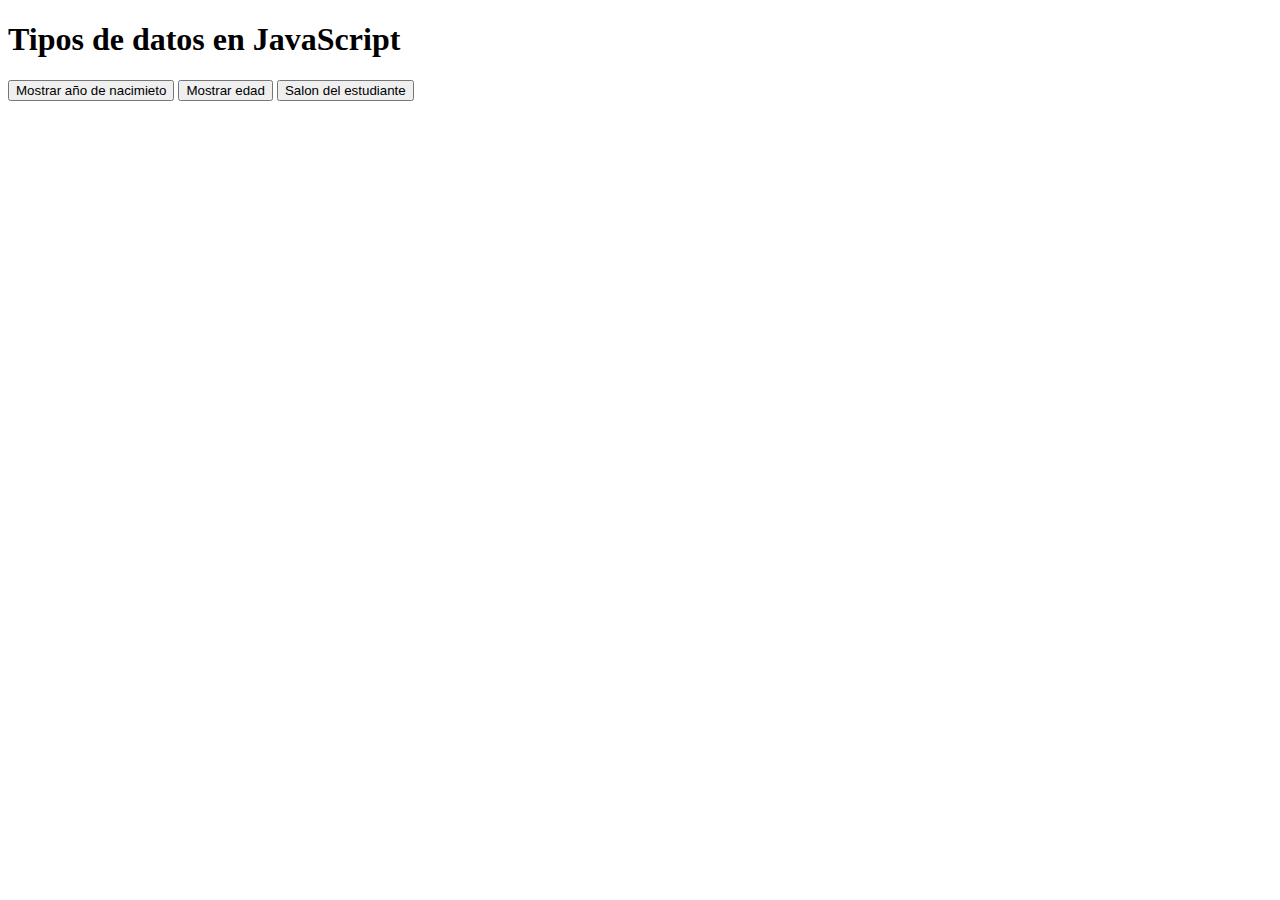
<file: 02_Tipos_de_datos/index.html>
<!DOCTYPE html>
<html lang="en">

<head>
    <meta charset="UTF-8">
    <meta name="viewport" content="width=device-width, initial-scale=1.0">
    <title>Tipos de datos en JavaScript</title>
</head>

<body>
    <h1>Tipos de datos en JavaScript</h1>

    <button onclick="mostrarAnioNacimiento()">Mostrar año de nacimieto</button>
    <button onclick="MostrarEdad()">Mostrar edad</button>
    <button onclick="mostrarSalonEstudiante()">Salon del estudiante</button>
   

    <script src="static/js/script.js"></script>


</body>

</html>
</file>
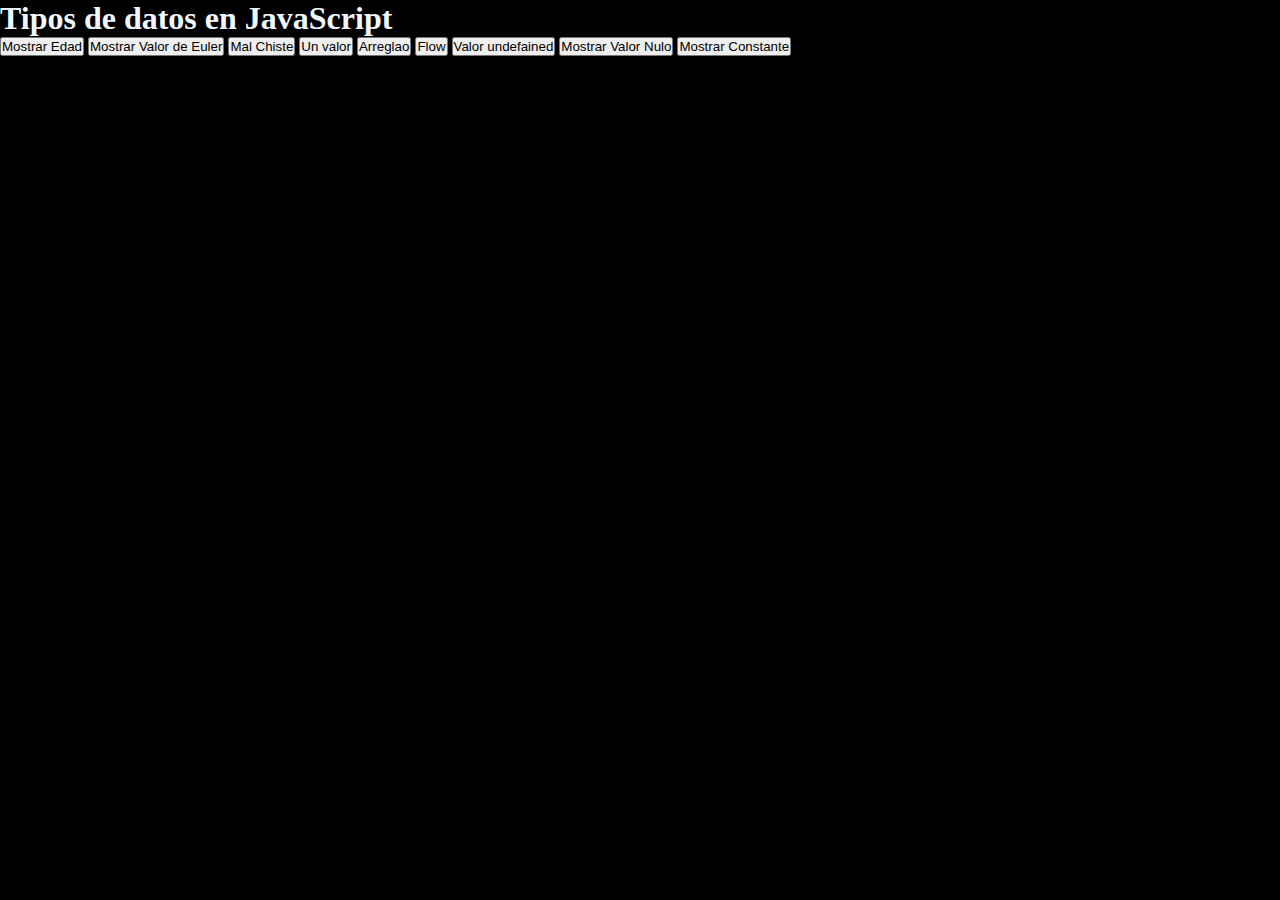
<file: 03_ejercicios_tipos_de_datos/index.html>
<!DOCTYPE html>
<html lang="en">

<head>
    <meta charset="UTF-8">
    <meta name="viewport" content="width=device-width, initial-scale=1.0">
    <title>Tipos de datos en JavaScript</title>
    <link rel="stylesheet" href="static/css/style.css">
</head>

<body>
    <h1>Tipos de datos en JavaScript</h1>

    <button onclick="mostrarEdad()">Mostrar Edad</button>
    <button onclick="mostrarValorEuler()">Mostrar Valor de Euler</button>
    <button onclick="mostrarMalChiste()">Mal Chiste</button>
    <button onclick="mostrarBooleano()">Un valor</button>
    <button onclick="mostrarArreglao()">Arreglao</button>
    <button onclick="mostrarFlow()">Flow</button>
    <button onclick="mostrarUndefaine()">Valor undefained</button>
    <button onclick="mostrarAAAA()">Mostrar Valor Nulo</button>
    <button onclick="mostrarMej()">Mostrar Constante</button>


    <script src="static/js/script.js"></script>


</body>

</html>
</file>
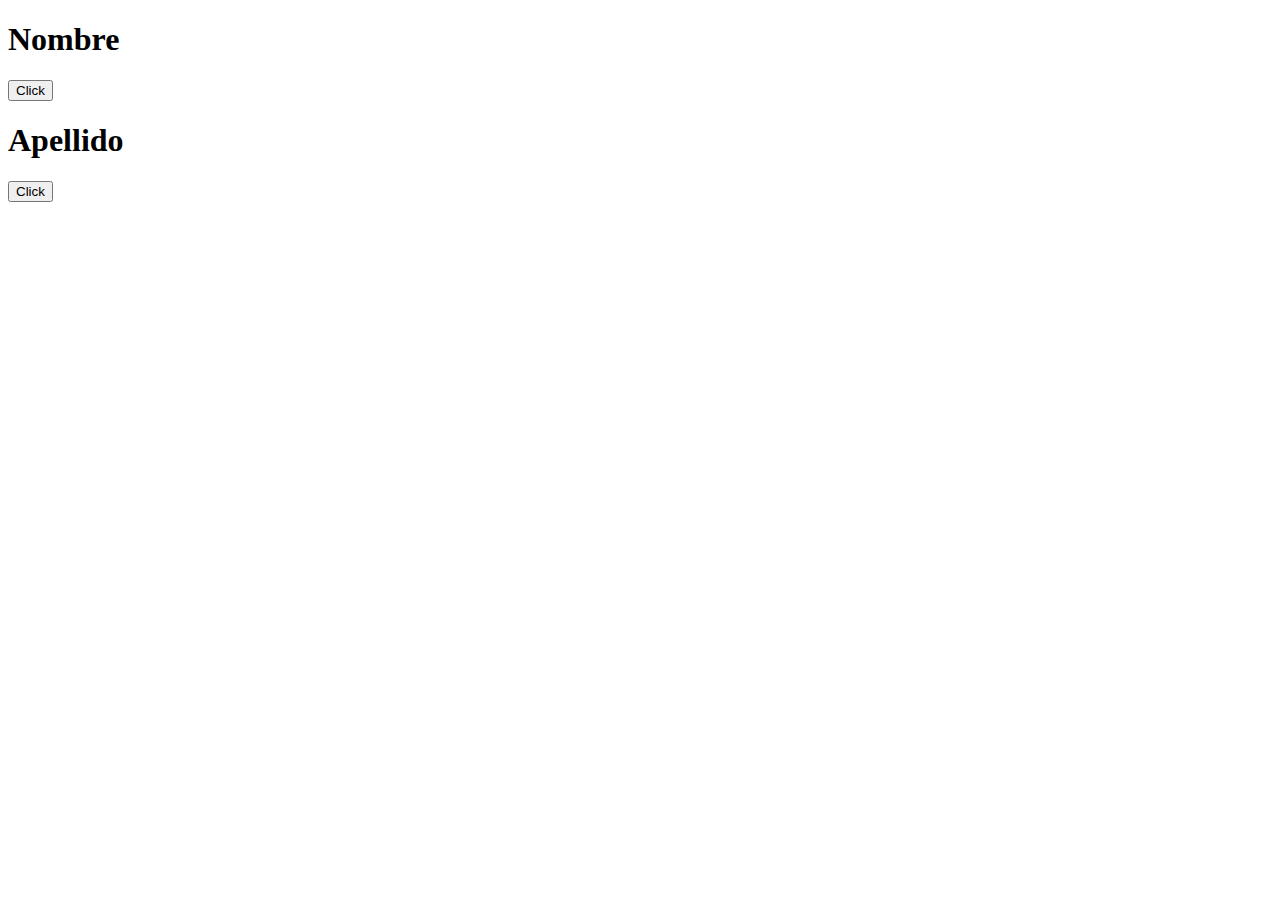
<file: 04_string_example/index.html>
<!DOCTYPE html>
<html lang="es">
<head>
    <meta charset="UTF-8">
    <meta name="viewport" content="width=device-width, initial-scale=1.0">
    <title>Document</title>
</head>
<body>
    <div>
        <h1>Nombre</h1>
        <button onclick ="usarString()">Click
</button>
</div>
<div>
        <h1>Apellido</h1>
        <button onclick ="UsarString()">Click
</button>
</div>
<script src="static/js/script.js"></script>
    
</body>
</html>
</file>
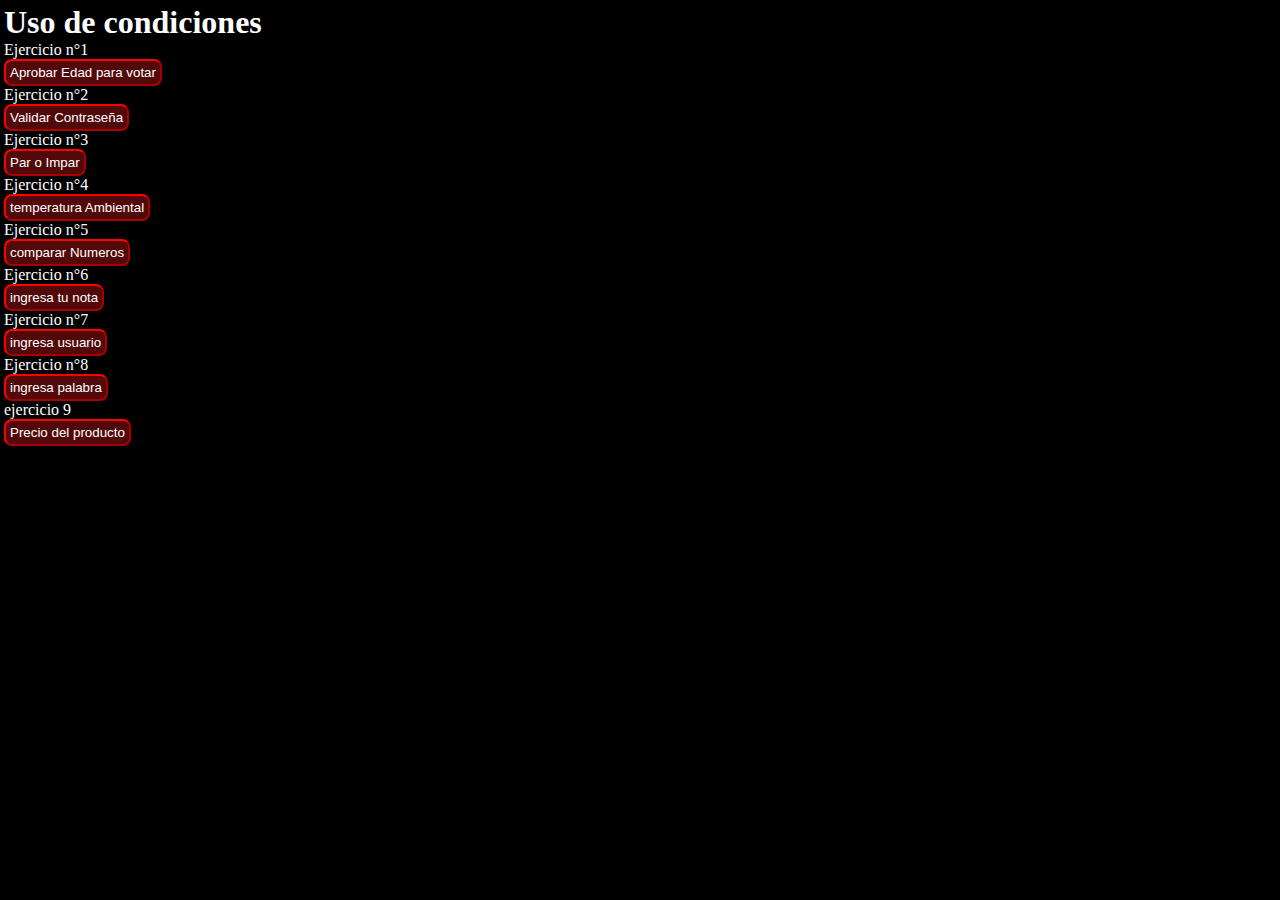
<file: 05_condiciones_if-else/index.html>
<!DOCTYPE html>
<html lang="es">

<head>
    <meta charset="UTF-8">
    <title>Condiciones IF - ELSE</title>
    <link rel="stylesheet" href="static/css/style.css">
</head>

<body>
    <main>
        <h1 class="u">Uso de condiciones</h1>
        <p class="u">Ejercicio n°1</p>
        <button class="eee"  onclick="edadVotar()">Aprobar Edad para votar</button>
        <p class="u">Ejercicio n°2</p>
        <button class="eee"  onclick="validarPassword()">Validar Contraseña</button>
        <p class="u">Ejercicio n°3</p>
        <button class="eee"  onclick="parImpar()">Par o Impar</button>
        <p class="u">Ejercicio n°4</p>
        <button class="eee"  onclick="temperaturaAmbiental()">temperatura Ambiental</button>
        <p class="u">Ejercicio n°5</p>
        <button class="eee"  onclick="compararNumeros()">comparar Numeros</button>
        <p class="u">Ejercicio n°6</p>
        <button class="eee"  onclick="note()">ingresa tu nota</button>
        <p class="u">Ejercicio n°7</p>
        <button class="eee"  onclick="usuarioAdmin()">ingresa usuario</button>
        <p class="u">Ejercicio n°8</p>
        <button class="eee"  onclick="palabraMayuscula()">ingresa palabra</button>
        <p class="u">ejercicio 9</p>
        <button class="eee"  onclick="precio()">Precio del producto</button>
    </main>
    <script src="static/js/script.js"></script>

</body>

</html>
</file>
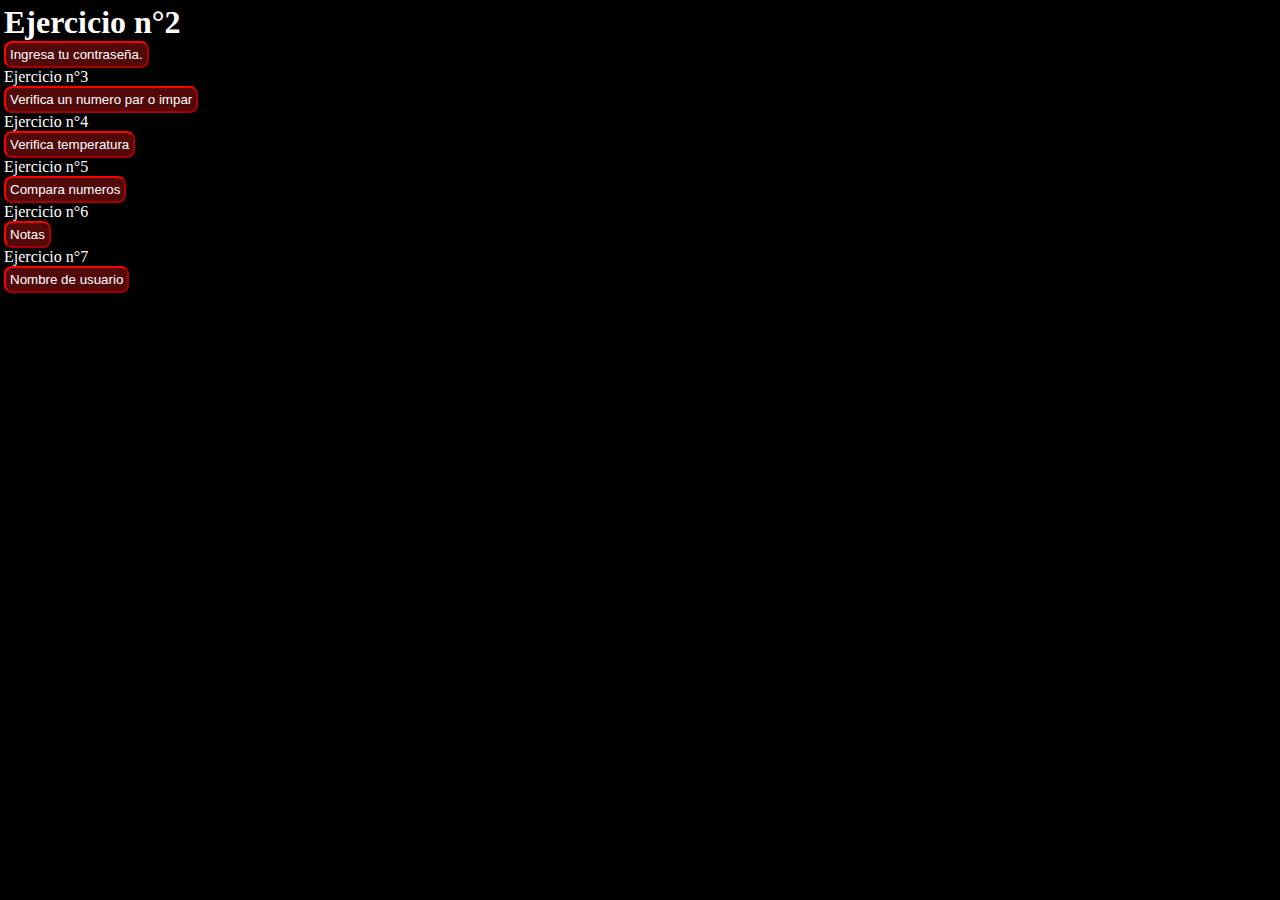
<file: Desafio_05/index.html>
<!DOCTYPE html>
<html lang="es">
<head>
    <meta charset="UTF-8">
    <meta name="viewport" content="width=device-width, initial-scale=1.0">
    <title>Desafio</title>
    <link rel="stylesheet" href="static/css/style.css">
</head>
<body>
    <main>
        <h1 class="u">Ejercicio n°2</h1>
        <button class="eee" onclick="validarPassword()">Ingresa tu contraseña.</button>
        <p class="u">Ejercicio n°3</p>
        <button class="eee" onclick="verificarParImpar()">Verifica un numero par o impar</button>
        <p class="u">Ejercicio n°4</p>
        <button class="eee" onclick="verificarTemperatura()">Verifica temperatura</button>
        <p class="u">Ejercicio n°5</p>
        <button class="eee" onclick="comparar()">Compara numeros</button>
        <p class="u">Ejercicio n°6</p>
        <button class="eee" onclick="calificacion()">Notas</button>
        <p class="u">Ejercicio n°7</p>
        <button class="eee" onclick="nombreUsuario()">Nombre de usuario</button>
    </main>
    <script src="static/js/script.js"></script>
    
</body>
</html>
</file>
<file: 03_ejercicios_tipos_de_datos/static/css/style.css>
*{
    margin:0 auto;
    padding:0;
    box-sizing: border-box;
}

body{
    background-color: black;
}
h1{
    color: aliceblue;
}
</file>
<file: 05_condiciones_if-else/static/css/style.css>
* {
    margin: 0;
    padding: 0;
    box-sizing: border-box;
}

body {
    background-color: rgb(0, 0, 0);
    border-radius: 8px;
    padding: 4px 4px 4px;

}

.eee {
    border-color: red;
    border-radius: 8px;
    padding: 4px 4px 4px;
    background-color: rgb(82, 9, 9);
    color: white;

}


.u {
    color: white;
}
</file>
<file: Desafio_05/static/css/style.css>
* {
    margin: 0;
    padding: 0;
    box-sizing: border-box;
}

body {
    background-color: rgb(0, 0, 0);
    border-radius: 8px;
    padding: 4px 4px 4px;

}

.eee {
    border-color: red;
    border-radius: 8px;
    padding: 4px 4px 4px;
    background-color: rgb(82, 9, 9);
    color: white;

}


.u {
    color: white;
}
</file>
